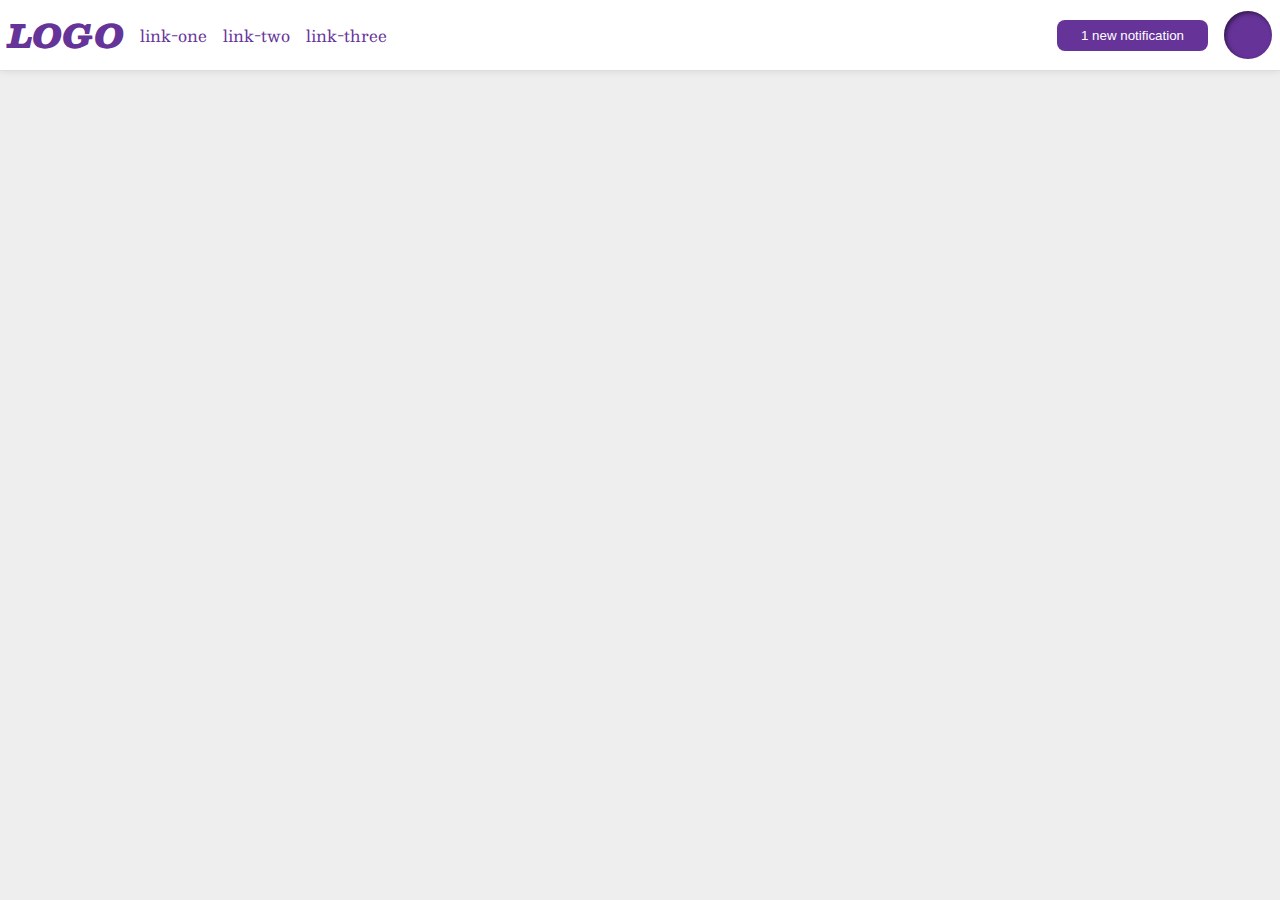
<file: foundations/flex/03-flex-header-2/index.html>
<!DOCTYPE html>
<html lang="en">
  <head>
    <meta charset="UTF-8">
    <meta http-equiv="X-UA-Compatible" content="IE=edge">
    <meta name="viewport" content="width=device-width, initial-scale=1.0">
    <title>Flex Header 2</title>
    <link rel="stylesheet" href="style.css">
  </head>
  <body>
    <div class="header">
      <div class="left">
        <div class="logo">
          LOGO
        </div>
        <ul class="links">
          <li><a href="https://google.com">link-one</a></li>
          <li><a href="https://google.com">link-two</a></li>
          <li><a href="https://google.com">link-three</a></li>
        </ul>
      </div>
      <div class="right">
        <button class="notifications">
          1 new notification
        </button>
        <div class="profile-image"></div>
      </div>
    </div>
  </body>
</html>
</file>
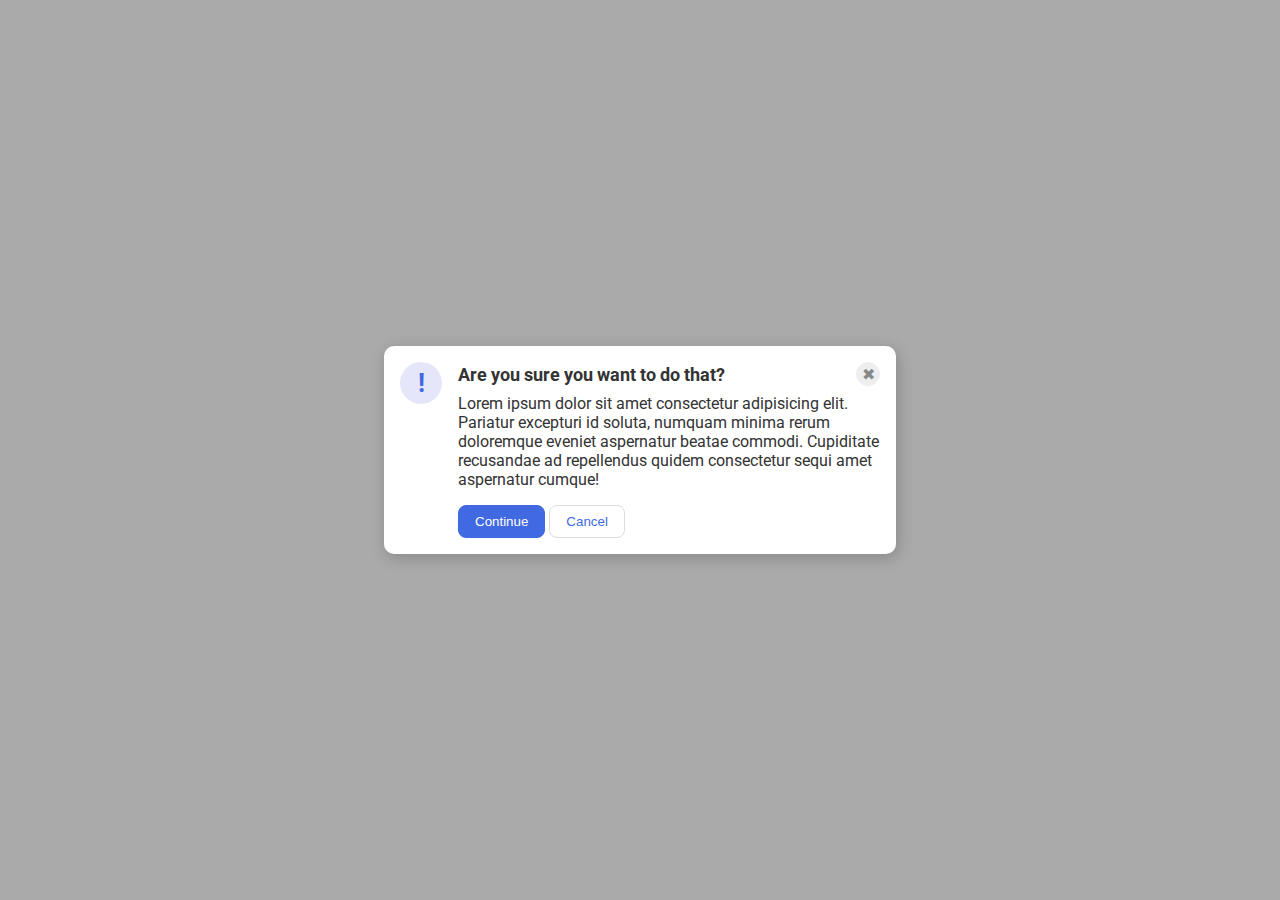
<file: foundations/flex/05-flex-modal/index.html>
<!DOCTYPE html>
<html lang="en">
  <head>
    <meta charset="UTF-8">
    <meta http-equiv="X-UA-Compatible" content="IE=edge">
    <meta name="viewport" content="width=device-width, initial-scale=1.0">
    <link rel="stylesheet" href="style.css">
    <title>Modal</title>
  </head>
  <body>
    <div class="modal">
      <div class="icon">!</div>
      <div class="container">
        <div class="header">Are you sure you want to do that?
          <button class="close-button">✖</button>
        </div>
        <div class="text">Lorem ipsum dolor sit amet consectetur adipisicing elit. Pariatur excepturi id soluta, numquam minima rerum doloremque eveniet aspernatur beatae commodi. Cupiditate recusandae ad repellendus quidem consectetur sequi amet aspernatur cumque!</div>
        <button class="continue">Continue</button>
        <button class="cancel">Cancel</button>
      </div>
    </div>
  </body>
</html>
</file>
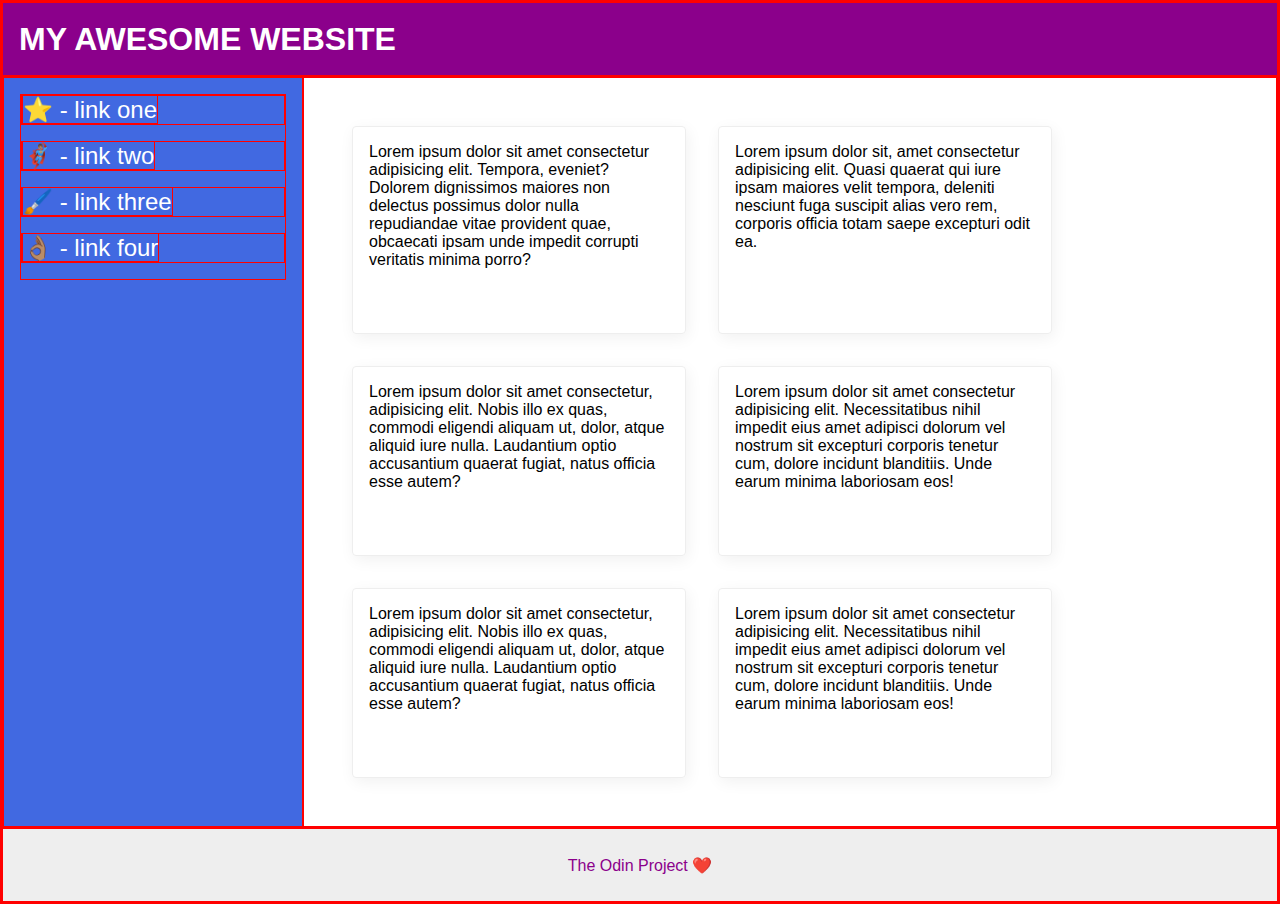
<file: foundations/flex/07-flex-layout-2/index.html>
<!DOCTYPE html>
<html lang="en">
  <head>
    <meta charset="UTF-8">
    <meta http-equiv="X-UA-Compatible" content="IE=edge">
    <meta name="viewport" content="width=device-width, initial-scale=1.0">
    <title>The Holy Grail</title>
    <link rel="stylesheet" href="style.css">
  </head>
  
  <body>
    <div class="header">
      MY AWESOME WEBSITE
    </div>
    
    <div class="container">
      <div class="sidebar">
        <ul>
          <li><a href="#">⭐ - link one</a></li>
          <li><a href="#">🦸🏽‍♂️ - link two</a></li>
          <li><a href="#">🖌️ - link three</a></li>
          <li><a href="#">👌🏽 - link four</a></li>
        </ul>
      </div>
      
      <div class="card-container">
        <div class="card">Lorem ipsum dolor sit amet consectetur adipisicing elit. Tempora, eveniet? Dolorem dignissimos maiores non delectus possimus dolor nulla repudiandae vitae provident quae, obcaecati ipsam unde impedit corrupti veritatis minima porro?</div>
        <div class="card">Lorem ipsum dolor sit, amet consectetur adipisicing elit. Quasi quaerat qui iure ipsam maiores velit tempora, deleniti nesciunt fuga suscipit alias vero rem, corporis officia totam saepe excepturi odit ea.</div>
        <div class="card">Lorem ipsum dolor sit amet consectetur, adipisicing elit. Nobis illo ex quas, commodi eligendi aliquam ut, dolor, atque aliquid iure nulla. Laudantium optio accusantium quaerat fugiat, natus officia esse autem?</div>
        <div class="card">Lorem ipsum dolor sit amet consectetur adipisicing elit. Necessitatibus nihil impedit eius amet adipisci dolorum vel nostrum sit excepturi corporis tenetur cum, dolore incidunt blanditiis. Unde earum minima laboriosam eos!</div>
        <div class="card">Lorem ipsum dolor sit amet consectetur, adipisicing elit. Nobis illo ex quas, commodi eligendi aliquam ut, dolor, atque aliquid iure nulla. Laudantium optio accusantium quaerat fugiat, natus officia esse autem?</div>
        <div class="card">Lorem ipsum dolor sit amet consectetur adipisicing elit. Necessitatibus nihil impedit eius amet adipisci dolorum vel nostrum sit excepturi corporis tenetur cum, dolore incidunt blanditiis. Unde earum minima laboriosam eos!</div>
      </div>
    </div>

    <div class="footer">
      The Odin Project ❤️
    </div>
  </body>
</html>
</file>
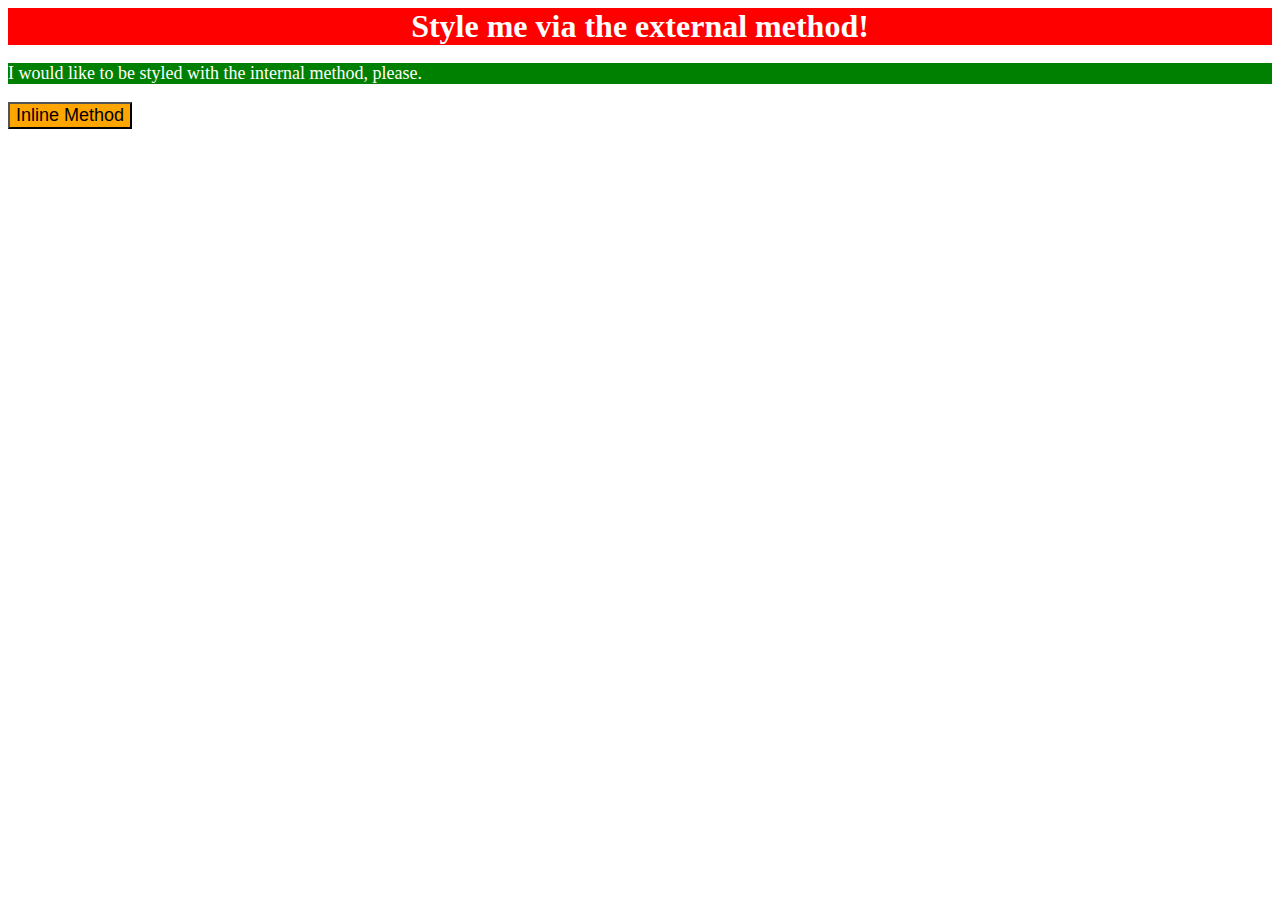
<file: foundations/intro-to-css/01-css-methods/index.html>
<!DOCTYPE html>
<html lang="en">
  <head>
    <meta charset="UTF-8">
    <meta http-equiv="X-UA-Compatible" content="IE=edge">
    <meta name="viewport" content="width=device-width, initial-scale=1.0">
    <title>Methods for Adding CSS</title>
    <link rel="stylesheet" href="style.css">
    
    <style>
      p {
        background-color: green;
        color: white;
        font-size: 18px;
      }
    </style>
  </head>
  <body>
    <div>Style me via the external method!</div>
    <p>I would like to be styled with the internal method, please.</p>
    <button style="background-color: orange; font-size: 18px;">Inline Method</button>
  </body>
</html>
</file>
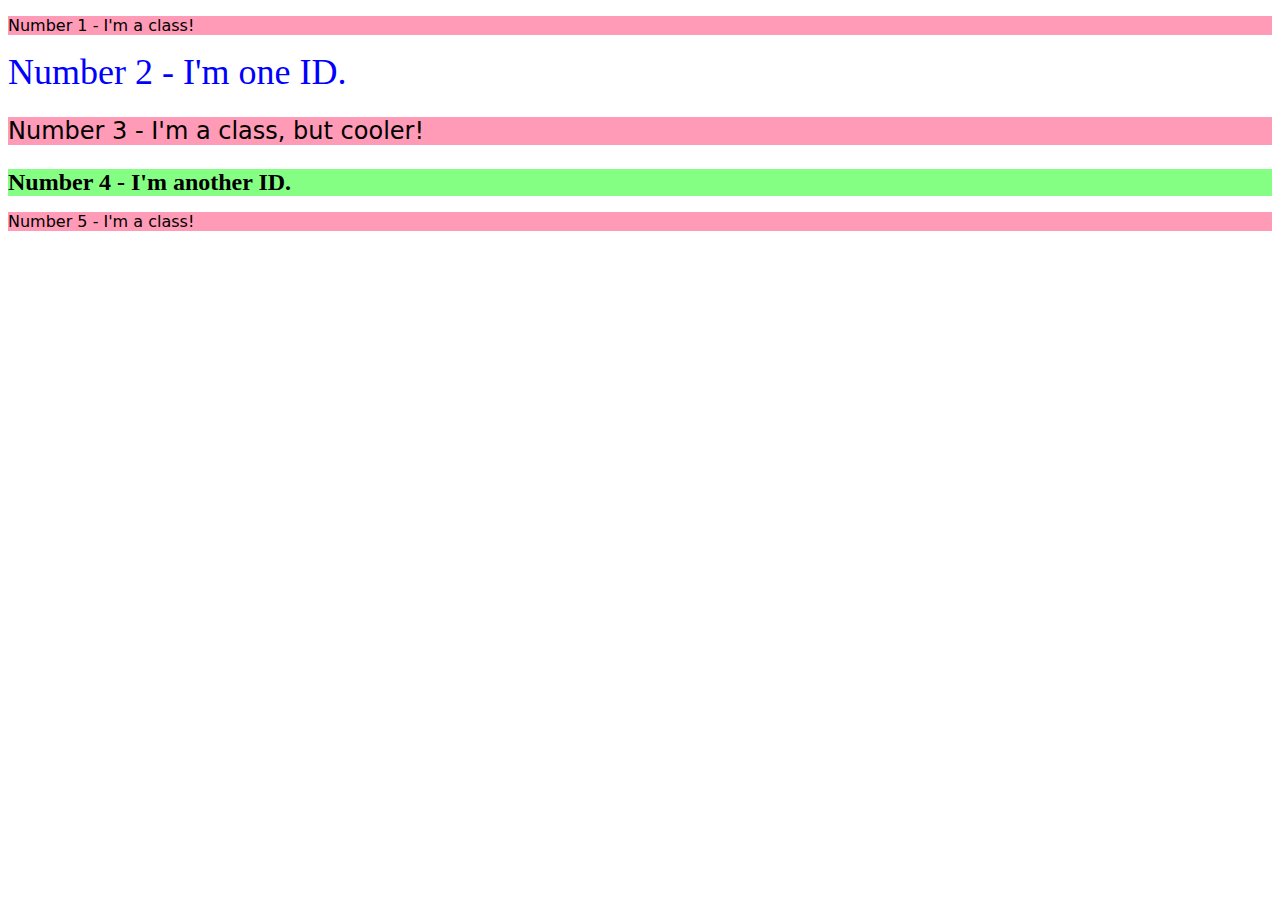
<file: foundations/intro-to-css/02-class-id-selectors/index.html>
<!DOCTYPE html>
<html lang="en">
  <head>
    <meta charset="UTF-8">
    <meta http-equiv="X-UA-Compatible" content="IE=edge">
    <meta name="viewport" content="width=device-width, initial-scale=1.0">
    <title>Class and ID Selectors</title>
    <link rel="stylesheet" href="style.css">
  </head>
  <body>
    <p class="odd">Number 1 - I'm a class!</p>
    <div id="n2">Number 2 - I'm one ID.</div>
    <p class="odd medium-font">Number 3 - I'm a class, but cooler!</p>
    <div id="n4" class="medium-font">Number 4 - I'm another ID.</div>
    <p class="odd">Number 5 - I'm a class!</p>
  </body>
</html>
</file>
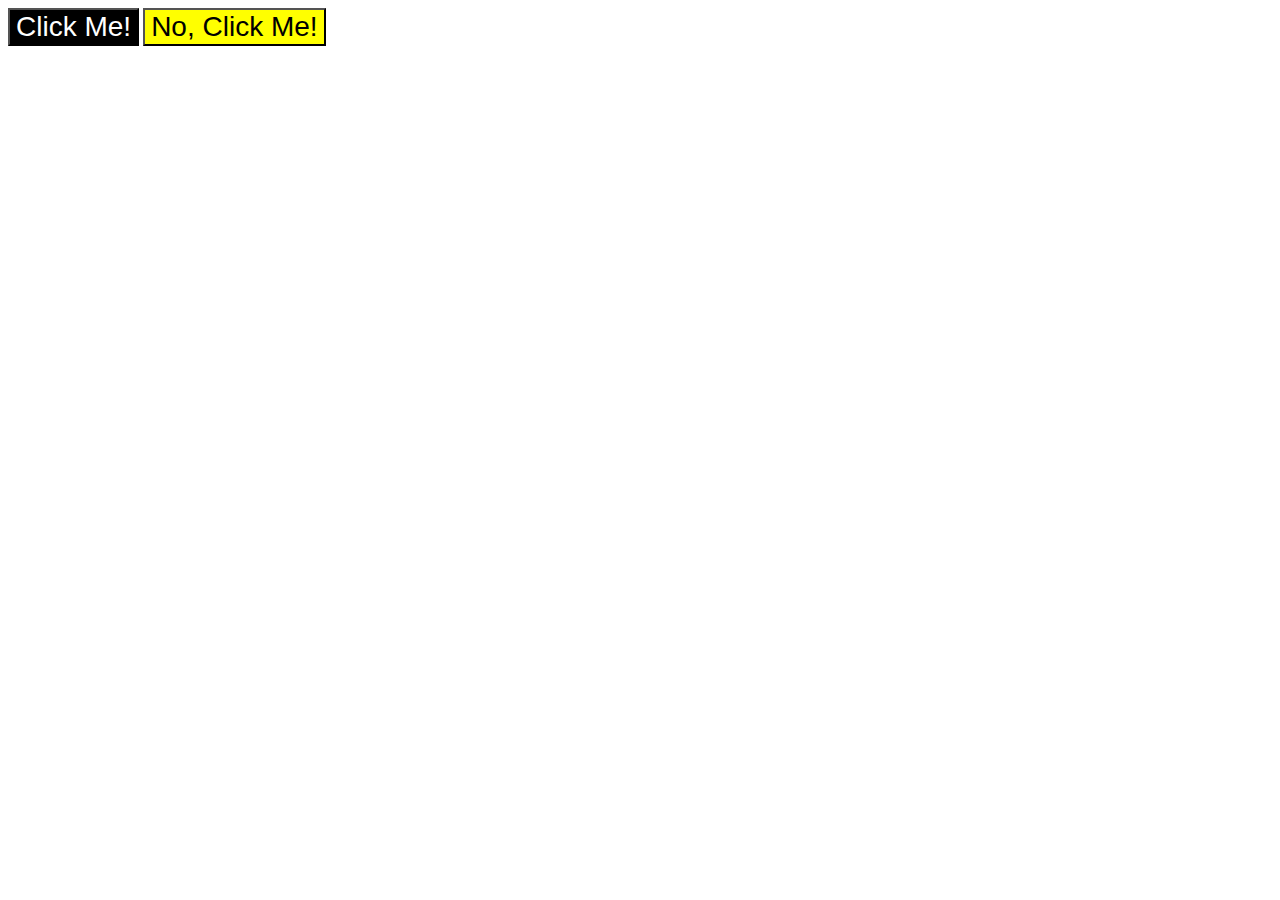
<file: foundations/intro-to-css/03-grouping-selectors/index.html>
<!DOCTYPE html>
<html lang="en">
  <head>
    <meta charset="UTF-8">
    <meta http-equiv="X-UA-Compatible" content="IE=edge">
    <meta name="viewport" content="width=device-width, initial-scale=1.0">
    <title>Grouping Selectors</title>
    <link rel="stylesheet" href="style.css">
  </head>
  <body>
    <button class="black">Click Me!</button>
    <button class="yellow">No, Click Me!</button>
  </body>
</html>
</file>
<file: foundations/flex/03-flex-header-2/style.css>
/* this is some magical font-importing.  
you'll learn about it later. */
@import url('https://fonts.googleapis.com/css2?family=Besley:ital,wght@0,400;1,900&display=swap');

body {
  margin: 0;
  background: #eee;
  font-family: Besley, serif;
}

.header {
  background: white;
  border-bottom: 1px solid #ddd;
  box-shadow: 0 0 8px rgba(0,0,0,.1);
  padding: 8px;
  display: flex;
  justify-content: space-between;
}

.profile-image {
  background: rebeccapurple;
  box-shadow: inset 2px 2px 4px rgba(0,0,0,.5);
  border-radius: 50%;
  width: 48px;
  height: 48px;
}

.logo {
  color: rebeccapurple;
  font-size: 32px;
  font-weight: 900;
  font-style: italic;
}

button {
  border: none;
  border-radius: 8px;
  background: rebeccapurple;
  color: white;
  padding: 8px 24px;
}

a {
  /* this removes the line under our links */
  text-decoration: none;
  color: rebeccapurple;
}

ul {
  list-style-type: none;
  margin: 0;
  padding: 0;
  display: flex;
  gap: 16px;
}

.left, .right {
  display: flex;
  align-items: center;
  gap: 16px;
}
</file>
<file: foundations/flex/05-flex-modal/style.css>
@import url('https://fonts.googleapis.com/css2?family=Roboto:wght@400;700&display=swap');

html, body {
  height: 100%;
}

body {
  font-family: Roboto, sans-serif;
  margin: 0;
  background: #aaa;
  color: #333;
  /* I'll give you this one for free lol */
  display: flex;
  align-items: center;
  justify-content: center;
}

.modal {
  background: white;
  width: 480px;
  border-radius: 10px;
  box-shadow: 2px 4px 16px rgba(0,0,0,.2);
  display: flex;
  padding: 16px;
  gap: 16px
}

.icon {
  color: royalblue;
  font-size: 26px;
  font-weight: 700;
  background: lavender;
  width: 42px;
  height: 42px;
  border-radius: 50%;
  display: flex;
  align-items: center;
  justify-content: center;
  flex-shrink: 0;
}

.close-button {
  background: #eee;
  border-radius: 50%;
  color: #888;
  font-weight: 400;
  font-size: 16px;
  height: 24px;
  width: 24px;
  display: flex;
  align-items: center;
  justify-content: center;
  border: 1px solid #eee;
  padding: 0;
}

button {
  cursor: pointer;
  padding: 8px 16px;
  border-radius: 8px;
}

button.continue {
  background: royalblue;
  border: 1px solid royalblue;
  color: white;
}

button.cancel {
  background: white;
  border: 1px solid #ddd;
  color: royalblue;
}

.header {
  font-size: 18px;
  font-weight: 700;
  margin-bottom: 8px;
  display: flex;
  justify-content: space-between;
  align-items: center;
}

.text {
  margin-bottom: 16px
}
</file>
<file: foundations/flex/07-flex-layout-2/style.css>
* {
  border: 1px solid red,
}

body {
  font-family: -apple-system, BlinkMacSystemFont, 'Segoe UI', Roboto, Oxygen, Ubuntu, Cantarell, 'Open Sans', 'Helvetica Neue', sans-serif;
  margin: 0;
  min-height: 100vh;
  display: flex;
  flex-direction: column;
}

ul {
  list-style-type: none;
  padding: 0;
  margin: 0;
}

li {
  margin-bottom: 16px;
}

a {
  color: white;
  font-size: 24px;
  text-decoration: none;
}

.header {
  height: 72px;
  background: darkmagenta;
  color: white;
  font-size: 32px;
  font-weight: 900;
  padding: 0 16px;
  display: flex;
  align-items: center;
}

.footer {
  height: 72px;
  background: #eee;
  color: darkmagenta;
  justify-content: center;
  display: flex;
  justify-content: center;
  align-items: center;
}

.sidebar {
  width: 300px;
  background: royalblue;
  box-sizing: border-box;
  padding: 16px;
  flex-shrink: 0;
}

.card {
  border: 1px solid #eee;
  box-shadow: 2px 4px 16px rgba(0,0,0,.06);
  border-radius: 4px;
  padding: 16px;
  width: 300px;
}

.container {
  display: flex;
  flex: 1
}

.card-container {
  padding: 48px;
  display: flex;
  flex-wrap: wrap;
  gap: 32px
}
</file>
<file: foundations/intro-to-css/01-css-methods/style.css>
div {
  background-color: red;
  color: white;
  font-size: 32px;
  font-weight: bold;
  text-align: center;
}
</file>
<file: foundations/intro-to-css/02-class-id-selectors/style.css>
.odd {
  background-color: #ff3b7384;
  font-family: Verdana, "DejaVu Sans", sans-serif;
}

.medium-font {
  font-size: 24px;
}

#n2 {
  color: #0000ff;
  font-size: 36px;
}

#n4 {
  background-color: #00ff007b;
  font-weight: bold;
}
</file>
<file: foundations/intro-to-css/03-grouping-selectors/style.css>
.black,
.yellow {
  font-family: Helvetica, "Times New Roman", sans-serif;
  font-size: 28px;
}

.black {
  background-color: black;
  color: white;
}

.yellow {
  background-color: yellow;

}
</file>
